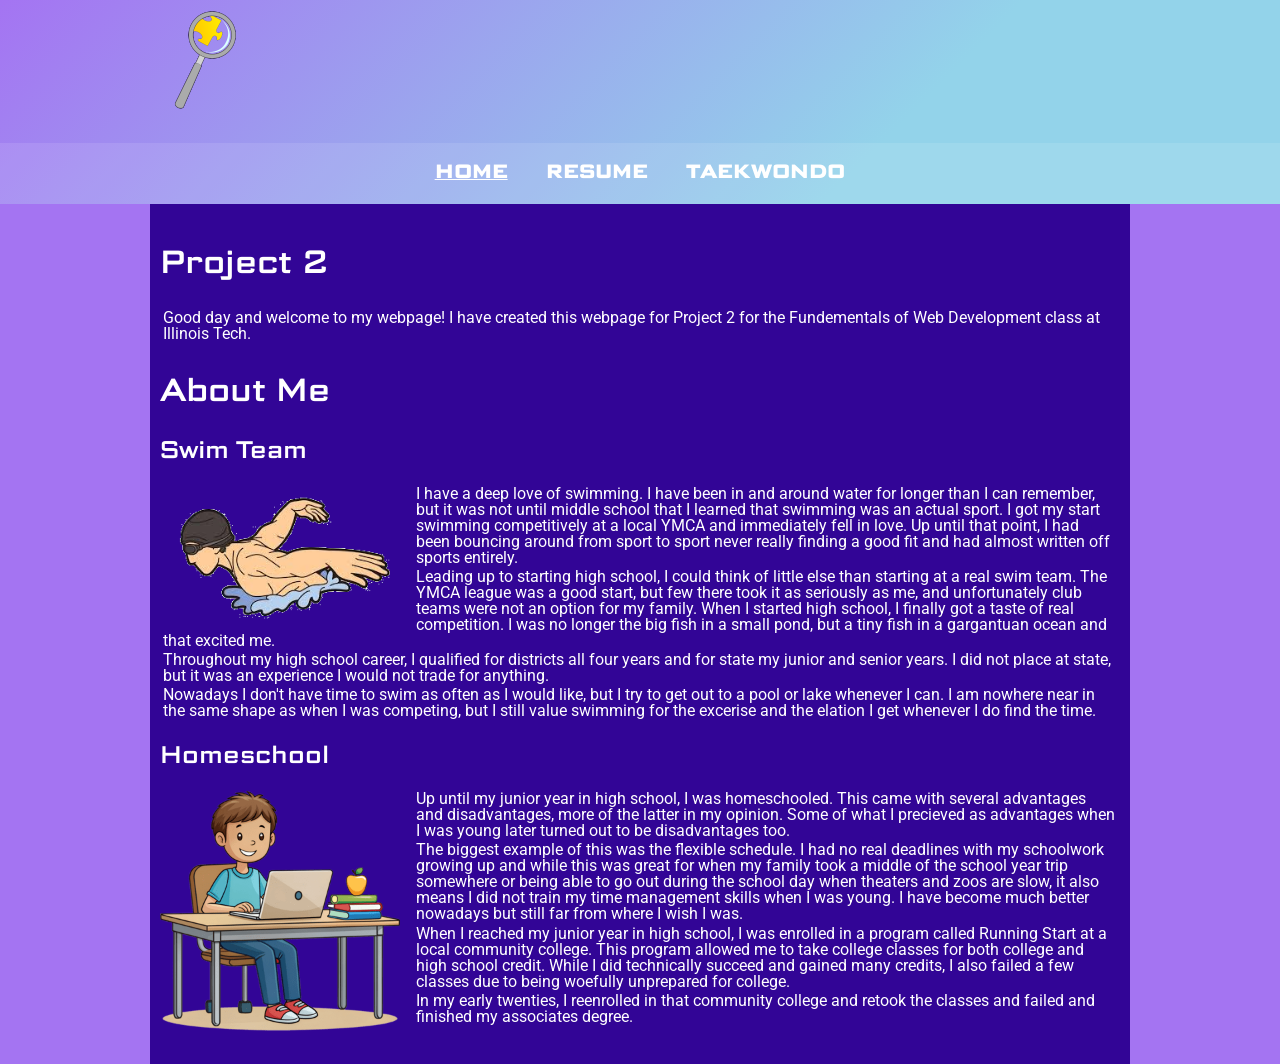
<file: index.html>
<!DOCTYPE html>
<html lang="en-us">
<head>
	<meta charset="utf-8">
	<title>About Me</title>
  <link rel="stylesheet" href="css/reset.css">
  <link rel="stylesheet" href="css/style.css">
  <link href="https://fonts.googleapis.com/css2?family=Roboto:ital,wght@0,100..900;1,100..900&family=Science+Gothic:wght@100..900&display=swap" rel="stylesheet">
</head>
<body>
  <header>
    <div id="header-container" class="container">
      <div id="logo">
        <a href="index.html"><img src="images/logo.png" alt="Cartoon image of a magnifying glass with a puzzle piece in the lense"></a>
      </div>
    </div>
    <nav>
      <div id="navbar" class="container">
        <ul>
          <li><a href="index.html" class="current">Home</a></li>
          <li><a href="page2.html">Resume</a></li>
          <li><a href="page3.html">Taekwondo</a></li>
        </ul>
      </div>
    </nav>
  </header>
  <div id="main-content" class="container">
    <h1>Project 2</h1>
    <p>Good day and welcome to my webpage! I have created this webpage for Project 2 for the Fundementals of Web Development class at Illinois Tech.</p>
    <h1>About Me</h1>
    <h2>Swim Team</h2>
    <img id="swimimg" src="images/swimmer.png" alt="Cartoon image of man swimming with butterfly stroke">
    <p>I have a deep love of swimming. I have been in and around water for longer than I can remember, but it was not until middle school that I learned that swimming was an actual sport. I got my start swimming competitively at a local YMCA and immediately fell in love. Up until that point, I had been bouncing around from sport to sport never really finding a good fit and had almost written off sports entirely.</p>
    <p>Leading up to starting high school, I could think of little else than starting at a real swim team. The YMCA league was a good start, but few there took it as seriously as me, and unfortunately club teams were not an option for my family. When I started high school, I finally got a taste of real competition. I was no longer the big fish in a small pond, but a tiny fish in a gargantuan ocean and that excited me.</p>
    <p>Throughout my high school career, I qualified for districts all four years and for state my junior and senior years. I did not place at state, but it was an experience I would not trade for anything.</p>
    <p>Nowadays I don't have time to swim as often as I would like, but I try to get out to a pool or lake whenever I can. I am nowhere near in the same shape as when I was competing, but I still value swimming for the excerise and the elation I get whenever I do find the time.</p>
    <h2>Homeschool</h2>
    <img id="studentimg" src="images/student.png" alt="Cartoon image of student at deck with laptop">
    <p>Up until my junior year in high school, I was homeschooled. This came with several advantages and disadvantages, more of the latter in my opinion. Some of what I precieved as advantages when I was young later turned out to be disadvantages too.</p>
    <p>The biggest example of this was the flexible schedule. I had no real deadlines with my schoolwork growing up and while this was great for when my family took a middle of the school year trip somewhere or being able to go out during the school day when theaters and zoos are slow, it also means I did not train my time management skills when I was young. I have become much better nowadays but still far from where I wish I was.</p>
    <p>When I reached my junior year in high school, I was enrolled in a program called Running Start at a local community college. This program allowed me to take college classes for both college and high school credit. While I did technically succeed and gained many credits, I also failed a few classes due to being woefully unprepared for college.</p>
    <p>In my early twenties, I reenrolled in that community college and retook the classes and failed and finished my associates degree.</p>
  </div>
</body>
</html>
</file>
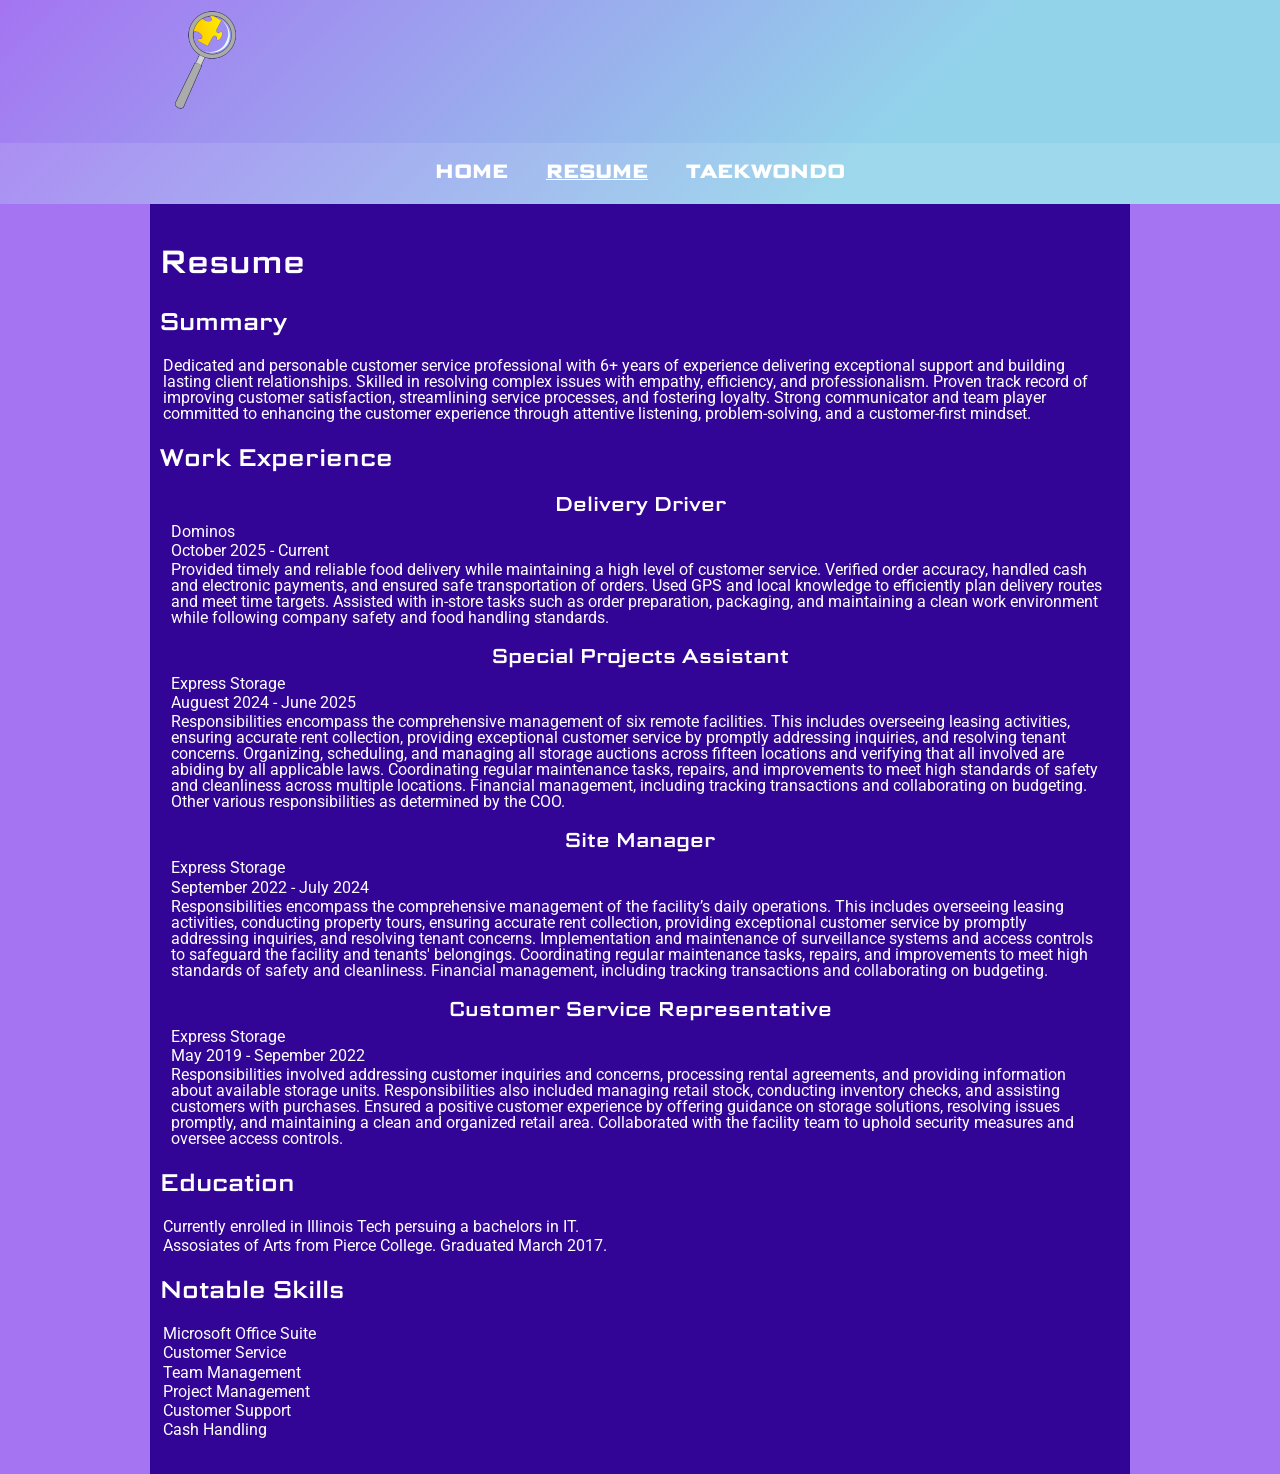
<file: page2.html>
<!DOCTYPE html>
<html lang="en-us">
<head>
	<meta charset="utf-8">
	<title>Resume</title>
  <link rel="stylesheet" href="css/reset.css">
  <link rel="stylesheet" href="css/style.css">
  <link href="https://fonts.googleapis.com/css2?family=Roboto:ital,wght@0,100..900;1,100..900&family=Science+Gothic:wght@100..900&display=swap" rel="stylesheet">
</head>
<body>
  <header>
    <div id="header-container" class="container">
      <div id="logo">
        <a href="index.html"><img src="images/logo.png" alt="Cartoon image of a magnifying glass with a puzzle piece in the lense"></a>
      </div>
    </div>
    <nav>
      <div id="navbar" class="container">
        <ul>
          <li><a href="index.html">Home</a></li>
          <li><a href="page2.html" class="current">Resume</a></li>
          <li><a href="page3.html">Taekwondo</a></li>
        </ul>
      </div>
    </nav>
  </header>
  <div id="main-content" class="container">
    <h1>Resume</h1>
    <h2>Summary</h2>
    <p>Dedicated and personable customer service professional with 6+ years of experience delivering exceptional support and building lasting client relationships. Skilled in resolving complex issues with empathy, efficiency, and professionalism. Proven track record of improving customer satisfaction, streamlining service processes, and fostering loyalty. Strong communicator and team player committed to enhancing the customer experience through attentive listening, problem-solving, and a customer-first mindset.</p>
    <h2>Work Experience</h2>
    <div class="job-wrapper">
      <h3>Delivery Driver</h3>
      <p class="company">Dominos</p>
      <p class="date">October 2025 - Current</p>
      <p>Provided timely and reliable food delivery while maintaining a high level of customer service. Verified order accuracy, handled cash and electronic payments, and ensured safe transportation of orders. Used GPS and local knowledge to efficiently plan delivery routes and meet time targets. Assisted with in-store tasks such as order preparation, packaging, and maintaining a clean work environment while following company safety and food handling standards.</p>
    </div>
    <div class="job-wrapper">
      <h3>Special Projects Assistant</h3>
      <p class="company">Express Storage</p>
      <p class="date">Auguest 2024 - June 2025</p>
      <p>Responsibilities encompass the comprehensive management of six remote facilities. This includes overseeing leasing activities, ensuring accurate rent collection, providing exceptional customer service by promptly addressing inquiries, and resolving tenant concerns. Organizing, scheduling, and managing all storage auctions across fifteen locations and verifying that all involved are abiding by all applicable laws. Coordinating regular maintenance tasks, repairs, and improvements to meet high standards of safety and cleanliness across multiple locations. Financial management, including tracking transactions and collaborating on budgeting. Other various responsibilities as determined by the COO.</p>
    </div>
    <div class="job-wrapper">
      <h3>Site Manager</h3>
      <p class="company">Express Storage</p>
      <p class="date">September 2022 - July 2024</p>
      <p>Responsibilities encompass the comprehensive management of the facility’s daily operations. This includes overseeing leasing activities, conducting property tours, ensuring accurate rent collection, providing exceptional customer service by promptly addressing inquiries, and resolving tenant concerns. Implementation and maintenance of surveillance systems and access controls to safeguard the facility and tenants' belongings. Coordinating regular maintenance tasks, repairs, and improvements to meet high standards of safety and cleanliness. Financial management, including tracking transactions and collaborating on budgeting.</p>
    </div>
    <div class="job-wrapper">
      <h3>Customer Service Representative</h3>
      <p class="company">Express Storage</p>
      <p class="date">May 2019 - Sepember 2022</p>
      <p>Responsibilities involved addressing customer inquiries and concerns, processing rental agreements, and providing information about available storage units. Responsibilities also included managing retail stock, conducting inventory checks, and assisting customers with purchases. Ensured a positive customer experience by offering guidance on storage solutions, resolving issues promptly, and maintaining a clean and organized retail area. Collaborated with the facility team to uphold security measures and oversee access controls.</p>
    </div>
    <h2>Education</h2>
    <ul>
      <li>Currently enrolled in Illinois Tech persuing a bachelors in IT.</li>
      <li> Assosiates of Arts from Pierce College. Graduated March 2017.</li>
    </ul>
    <h2>Notable Skills</h2>
    <ul>
      <li>Microsoft Office Suite</li>
      <li>Customer Service</li>
      <li>Team Management</li>
      <li>Project Management</li>
      <li>Customer Support</li>
      <li>Cash Handling</li>
    </ul>
  </div>
</body>
</html>
</file>
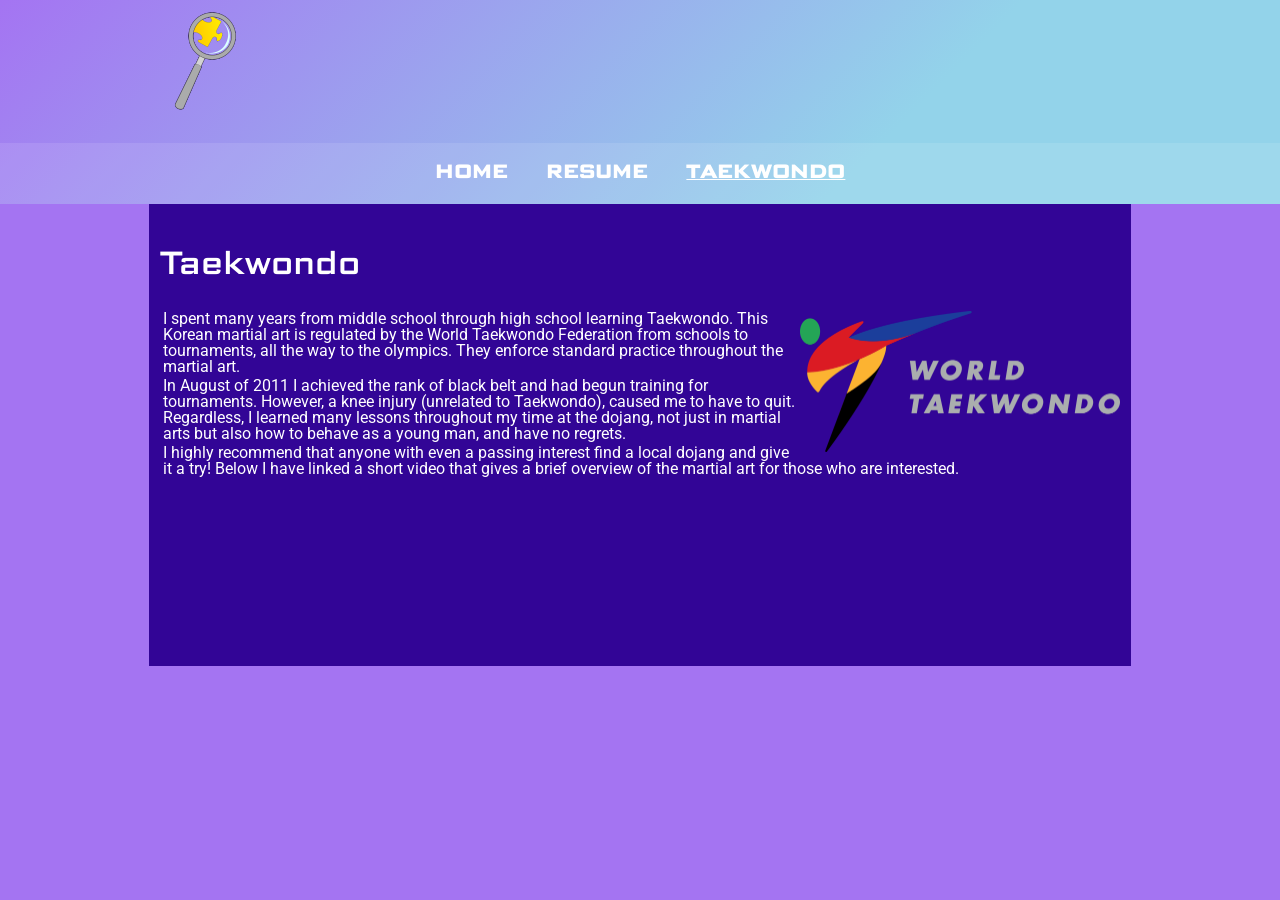
<file: page3.html>
<!DOCTYPE html>
<html lang="en-us">
<head>
	<meta charset="utf-8">
	<title>Taekwondo</title>
  <link rel="stylesheet" href="css/reset.css">
  <link rel="stylesheet" href="css/style.css">
  <link href="https://fonts.googleapis.com/css2?family=Roboto:ital,wght@0,100..900;1,100..900&family=Science+Gothic:wght@100..900&display=swap" rel="stylesheet">
</head>
<body>
  <header>
    <div id="header-container" class="container2">
      <div id="logo">
        <a href="index.html"><img src="images/logo.png" alt="Cartoon image of a magnifying glass with a puzzle piece in the lense"></a>
      </div>
    </div>
    <nav>
      <div id="navbar" class="container2">
        <ul>
          <li><a href="index.html">Home</a></li>
          <li><a href="page2.html">Resume</a></li>
          <li><a href="page3.html" class="current">Taekwondo</a></li>
        </ul>
      </div>
    </nav>
  </header>
  <div id="main-content" class="container2">
    <h1>Taekwondo</h1>
    <img id="wtfimg" src="images/wtflogo.png" alt="World Taekwondo Federation Logo">
    <p>I spent many years from middle school through high school learning Taekwondo. This Korean martial art is regulated by the World Taekwondo Federation from schools to tournaments, all the way to the olympics. They enforce standard practice throughout the martial art.</p>
    <p>In August of 2011 I achieved the rank of black belt and had begun training for tournaments. However, a knee injury (unrelated to Taekwondo), caused me to have to quit. Regardless, I learned many lessons throughout my time at the dojang, not just in martial arts but also how to behave as a young man, and have no regrets.</p>
    <p>I highly recommend that anyone with even a passing interest find a local dojang and give it a try! Below I have linked a short video that gives a brief overview of the martial art for those who are interested.</p>
    <div id="tkdvideo">
      <iframe src="https://www.youtube.com/embed/1oTFgl3MyZY?si=D8qP-60jxfTI-fuX" title="YouTube video player" allow="accelerometer; autoplay; clipboard-write; encrypted-media; gyroscope; picture-in-picture; web-share" referrerpolicy="strict-origin-when-cross-origin" allowfullscreen></iframe>
    </div>
  </div>
</body>
</html>
</file>
<file: css/style.css>
body {
  background-color: rgb(164, 116, 242)
}

nav {
  margin: 0;
  padding: 0;
  border: 0;
  background-color: rgba(255, 255, 255, 0.1);
}

nav ul {
  list-style-type: none;
  padding: 0;
  margin: 0;
  overflow: hidden;
  display: inline-block;
  border: 0;
}

nav ul li {
  float: left;
  margin: 0;
  padding: 0;
  border: 0;
}

nav ul li a {
 display: block; 
 font-size: 1.2em;
 color: rgb(255, 255, 255);
 font-weight: bold;
 text-decoration: none;
 text-transform: uppercase;
 font-family: "Science Gothic", sans-serif;
 padding: 1em;
 margin: 0;
 border: 0;
}

nav ul li a:hover {
  background-color: rgb(164, 116, 242);
}

#navbar {
  width: 100%;
  position: relative;
  text-align: center;
  margin: 0;
  padding: 0;
  border: 0;
}

.current {
  text-decoration:underline;
}

.container {
  width: 960px;
  margin: 0 auto;
  padding: 10px;
  padding-bottom: 33px;
  overflow: hidden;
}

.container2 {
  width: 60em;
  margin: 0 auto;
  padding: 0.7em;
  padding-bottom: 2em;
  overflow: hidden;
}

header {
  /* Permalink - use to edit and share this gradient: https://colorzilla.com/gradient-editor/#a474f2+0,93d3ea+69 */
background: linear-gradient(135deg,  rgb(164,116,242) 0%,rgb(147,211,234) 69%); /* W3C, IE10+, FF16+, Chrome26+, Opera12+, Safari7+ */
}

#main-content {
  background-color: rgb(50, 5, 150);
}

#logo img {
  object-fit: contain;
  float: left;
}

h1 {
  font-size: 2em;
  font-family: "Science Gothic", sans-serif;
  margin-top: 1em;
  margin-bottom: 1em;
  color: rgb(255, 255, 255);
}

h2 {
  font-size: 1.5em;
  font-family: "Science Gothic", sans-serif;
  margin-top: 1em;
  margin-bottom: 1em;
  color: rgb(255, 255, 255);
}

h3 {
  font-size: 1.25em;
  font-family: "Science Gothic", sans-serif;
  color: rgb(255, 255, 255);
}

p, li {
  font-size: 1em;
  font-family: "Roboto", sans-serif;
  margin: 0.2em;
  color: rgb(255, 255, 255);
}

.job-wrapper {
  margin: 0.5em;
  border-color: black;
}

.job-wrapper h3 {
  margin-bottom: 0.5em;
  margin-top: 1em;
  text-align: center;
}

.job-wrapper #date {
  float: right;
  font-size: 1.1em;
}

.job-wrapper #company {
  float: left;
  font-size: 1.1em;
}

.job-wrapper p {
  clear: left;
  clear: right;
}

#swimimg {
  float: left;
  margin-right: 1em;
  width: 15em;
}

#studentimg {
  float:left;
  margin-right: 1em;
  width: 15em;
}

#wtfimg {
  float:right;
  width: 20em;
}

#tkdvideo iframe {
  max-width: 100%;
  height: auto;
  aspect-ratio: 16 / 9;
}
</file>
